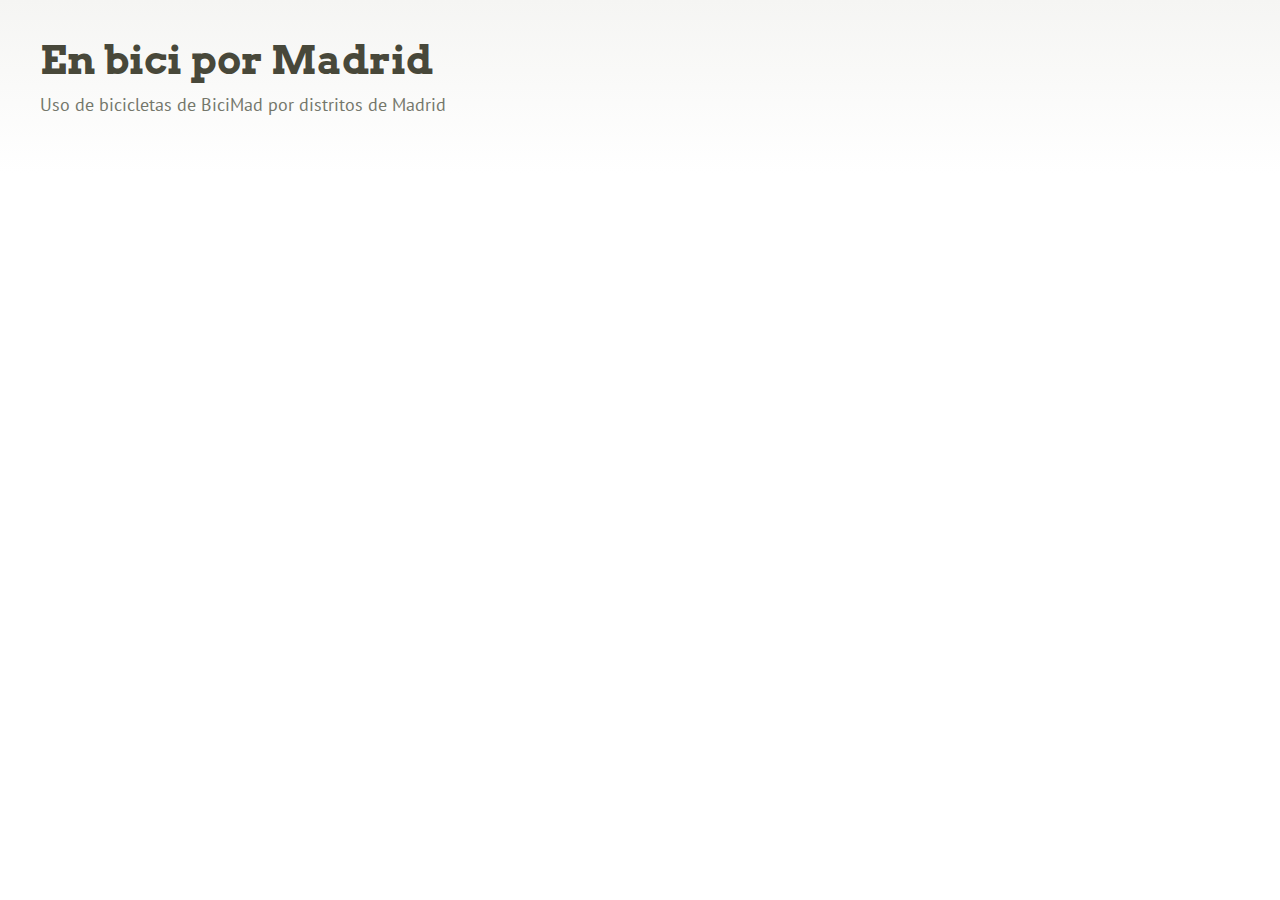
<file: examples/cartodb_js/index.html>
<html>
    <head>
        <title>En bici por Madrid</title>
        <link rel="stylesheet" href="http://libs.cartocdn.com/cartodb.js/v3/3.15/themes/css/cartodb.css" />
        <link rel="stylesheet" href="css/app.css" />

        <link href="http://fonts.googleapis.com/css?family=Arvo" rel="stylesheet" type="text/css">
        <link href="http://fonts.googleapis.com/css?family=PT+Sans" rel="stylesheet" type="text/css">
    </head>

  <body>
      <div class="header">
        <h1>En bici por Madrid</h1>
        <h2>Uso de bicicletas de BiciMad por distritos de Madrid</h2>
      </div>

      <div id="map"></div>

      <script src="http://libs.cartocdn.com/cartodb.js/v3/3.15/cartodb.js"></script>
      <script src="js/app.js"></script>
      <script>
          window.onload = main();
      </script>
  </body>
</html>
</file>
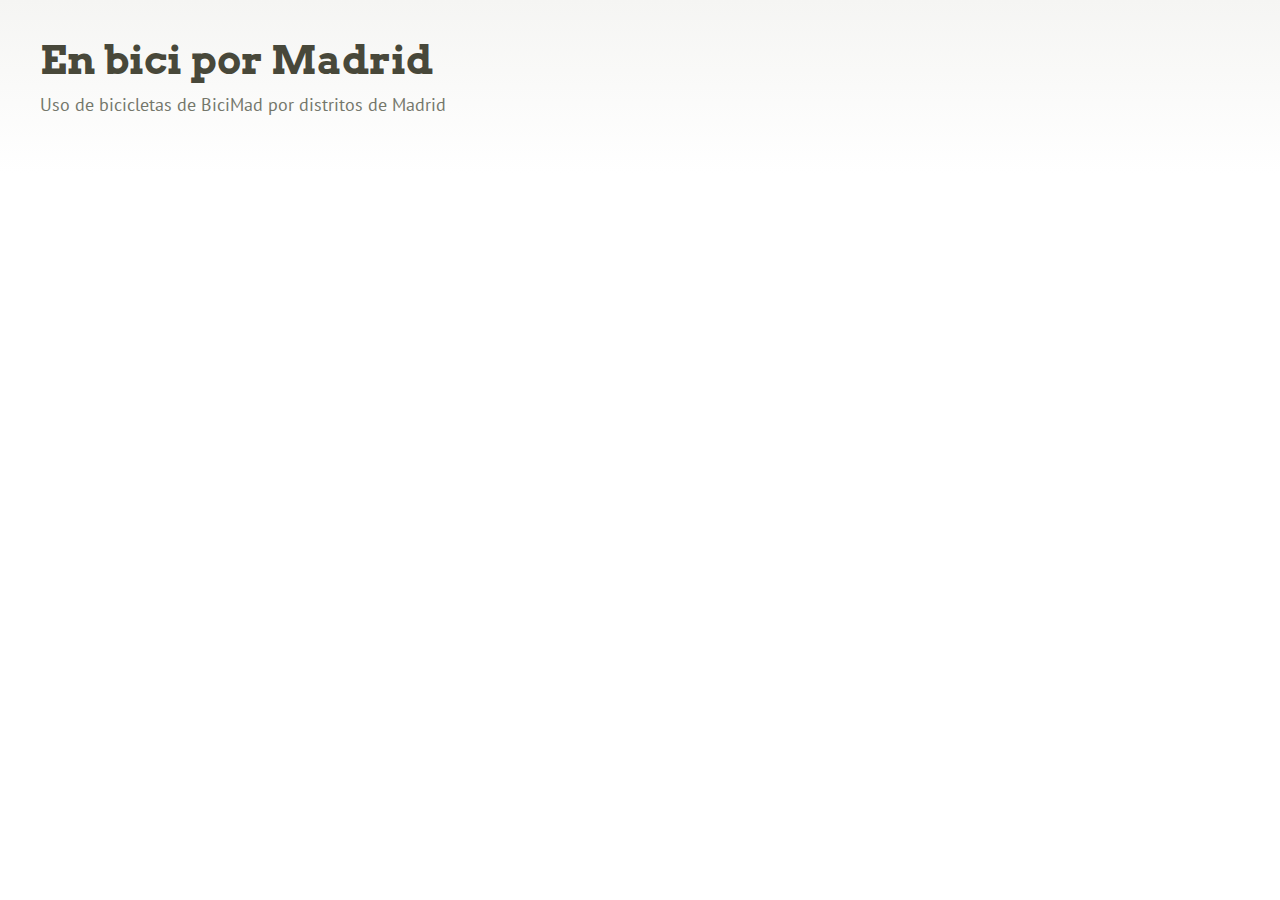
<file: examples/google_maps/index.html>
<html>
    <head>
        <title>En bici por Madrid</title>
        <link rel="stylesheet" href="http://libs.cartocdn.com/cartodb.js/v3/3.15/themes/css/cartodb.css" />
        <link rel="stylesheet" href="css/app.css" />

        <link href="http://fonts.googleapis.com/css?family=Arvo" rel="stylesheet" type="text/css">
        <link href="http://fonts.googleapis.com/css?family=PT+Sans" rel="stylesheet" type="text/css">
    </head>

  <body>
      <div class="header">
        <h1>En bici por Madrid</h1>
        <h2>Uso de bicicletas de BiciMad por distritos de Madrid</h2>
      </div>

      <div id="map"></div>

      <script type="infowindow/html" id="infowindow_template">
        <div class="cartodb-popup v2">
            <a href="#close" class="cartodb-popup-close-button close">x</a>
            <div class="cartodb-popup-content-wrapper">
              <div class="cartodb-popup-content">
                <img src="#" id="google_image">
                <h4>Dirección</h4>
                <p id="address"></p>
              </div>
            </div>
            <div class="cartodb-popup-tip-container"></div>
        </div>
    </script>


      <script src="http://libs.cartocdn.com/cartodb.js/v3/3.15/cartodb.js"></script>
      <script src="js/app.js"></script>
      <script>
          window.onload = main();
      </script>
  </body>
</html>
</file>
<file: examples/cartodb_js/css/app.css>
body { margin: 0; padding: 0; }
/* Header */
.header {
    position: absolute;
    padding: 40px;
    top: 0;
    left: 0;
    right: 0;
    z-index: 2;
    background: -moz-linear-gradient(top, rgba(245,245,243,1) 0%, rgba(245,245,243,0) 100%); /* FF3.6+ */
    background: -webkit-gradient(linear, left top, left bottom, color-stop(0%,rgba(245,245,243,1)), color-stop(100%,rgba(245,245,243,0))); /* Chrome,Safari4+ */
    background: -webkit-linear-gradient(top, rgba(245,245,243,1) 0%,rgba(245,245,243,0) 100%); /* Chrome10+,Safari5.1+ */
    background: -o-linear-gradient(top, rgba(245,245,243,1) 0%,rgba(245,245,243,0) 100%); /* Opera 11.10+ */
    background: -ms-linear-gradient(top, rgba(245,245,243,1) 0%,rgba(245,245,243,0) 100%); /* IE10+ */
    background: linear-gradient(to bottom, rgba(245,245,243,1) 0%,rgba(245,245,243,0) 100%); /* W3C */
}

    h1 { font-family: 'Arvo', Georgia, Times, serif; font-size: 40px; line-height: 40px; margin: 0; color: #48483A;}
    h2 { font-family: 'PT Sans', Helvetica, Arial, sans-serif; font-size: 18px; font-weight: 300; line-height:26px; width: 600px; margin-top: 12px; color: #74776B;  }

    /* custom controls */
    div.cartodb-zoom { position: absolute; top: 160px; left: 20px; }
    div.cartodb-timeslider { left: 40px !important; bottom: 0 !important; }
    /*div.cartodb-timeslider ul li.time { display: none; }*/
    div.cartodb-legend-stack { right: 40px; }
    div.cartodb-fullscreen { margin:145px 0px 0 40px; }


.leaflet-top.leaflet-right { top: 40px; right: 20px; }
.leaflet-top.leaflet-control { margin-top: 0; }
.leaflet-right.leaflet-control { margin-right: 0; }

/* legend */
.info {
    margin: 0px;
    padding: 9px 20px 30px 20px;
    color: #FFF;
    background: #74776B;
    font-size: 14px;
    line-height: 21px;
    color: #B7C8B5;
    font-family: 'PT Sans', Helvetica, Arial, sans-serif;
    min-width: 280px;
    box-shadow: 0 0 15px rgba(0,0,0,0.2);
    border-radius: 4px;
}
    .info.leaflet-control { margin: 0; }
    .info h4 { font-size: 15px; line-height: 20px; color: #FFF; margin: 0; }

    .info table {
        bottom: 30px;
        font: 14px/16px Arial, Helvetica, sans-serif;
        background: white;
        background: rgba(255,255,255,0.8);
        box-shadow: 0 0 15px rgba(0,0,0,0.2);
        border-radius: 5px;
    }
    .info span.bus { position: absolute; bottom: 14px; right: 20px; text-transform: uppercase; font-size: 11px; color: #FFF; }
    .info span.amount { position: absolute; bottom: 38px;  right: 20px; text-transform: uppercase; font-size: 11px; color: #B7C8B5; }



/* Graph */
.graph { margin: 40px 0 16px; }
    .graph-lst {
      list-style-type: none;
      border-bottom: 1px solid rgba(255, 255, 255, .2);
      padding: 0 20px 0 0;
      font-family: 'PT Sans';
    }
    .graph-lst li {
      display: inline-block;
      vertical-align: bottom;
      width: 20px;
      margin-left: 12px;
      background: #B7C8B5;
      position: relative;
    }
    .graph-lst li:first-child {
      margin-left: 0;
    }
    .graph-figure {
      font-size: 12px;
      font-weight: 200;
      position: absolute;
      top: -22px;
      color: #B7C8B5;
      font-weight: bold;
      width: 20px;
      text-align: center;
    }
    .graph-provider {
      font-size: 12px;
      position: absolute;
      bottom: -22px;
      color: #fff;
      font-weight: regular;
      width: 20px;
      text-align: center;
    }
</file>
<file: examples/google_maps/css/app.css>
body { margin: 0; padding: 0; }
/* Header */
.header {
    position: absolute;
    padding: 40px;
    top: 0;
    left: 0;
    right: 0;
    z-index: 2;
    background: -moz-linear-gradient(top, rgba(245,245,243,1) 0%, rgba(245,245,243,0) 100%); /* FF3.6+ */
    background: -webkit-gradient(linear, left top, left bottom, color-stop(0%,rgba(245,245,243,1)), color-stop(100%,rgba(245,245,243,0))); /* Chrome,Safari4+ */
    background: -webkit-linear-gradient(top, rgba(245,245,243,1) 0%,rgba(245,245,243,0) 100%); /* Chrome10+,Safari5.1+ */
    background: -o-linear-gradient(top, rgba(245,245,243,1) 0%,rgba(245,245,243,0) 100%); /* Opera 11.10+ */
    background: -ms-linear-gradient(top, rgba(245,245,243,1) 0%,rgba(245,245,243,0) 100%); /* IE10+ */
    background: linear-gradient(to bottom, rgba(245,245,243,1) 0%,rgba(245,245,243,0) 100%); /* W3C */
}

    h1 { font-family: 'Arvo', Georgia, Times, serif; font-size: 40px; line-height: 40px; margin: 0; color: #48483A;}
    h2 { font-family: 'PT Sans', Helvetica, Arial, sans-serif; font-size: 18px; font-weight: 300; line-height:26px; width: 600px; margin-top: 12px; color: #74776B;  }

    /* custom controls */
    div.cartodb-zoom { position: absolute; top: 160px; left: 20px; }
    div.cartodb-timeslider { left: 40px !important; bottom: 0 !important; }
    /*div.cartodb-timeslider ul li.time { display: none; }*/
    div.cartodb-legend-stack { right: 40px; }
    div.cartodb-fullscreen { margin:145px 0px 0 40px; }


.leaflet-top.leaflet-right { top: 40px; right: 20px; }
.leaflet-top.leaflet-control { margin-top: 0; }
.leaflet-right.leaflet-control { margin-right: 0; }

/* legend */
.info {
    margin: 0px;
    padding: 9px 20px 30px 20px;
    color: #FFF;
    background: #74776B;
    font-size: 14px;
    line-height: 21px;
    color: #B7C8B5;
    font-family: 'PT Sans', Helvetica, Arial, sans-serif;
    min-width: 280px;
    box-shadow: 0 0 15px rgba(0,0,0,0.2);
    border-radius: 4px;
}
    .info.leaflet-control { margin: 0; }
    .info h4 { font-size: 15px; line-height: 20px; color: #FFF; margin: 0; }

    .info table {
        bottom: 30px;
        font: 14px/16px Arial, Helvetica, sans-serif;
        background: white;
        background: rgba(255,255,255,0.8);
        box-shadow: 0 0 15px rgba(0,0,0,0.2);
        border-radius: 5px;
    }
    .info span.length { position: absolute; bottom: 14px; right: 20px; text-transform: uppercase; font-size: 11px; color: #FFF; }
    .info span.stations { position: absolute; bottom: 37px;  right: 20px; text-transform: uppercase; font-size: 11px; color: #B7C8B5; }



/* Graph */
.graph { margin: 40px 0 16px; }
    .graph-figure {
      font-size: 12px;
      font-weight: 200;
      position: absolute;
      top: 40px;
      color: #B7C8B5;
      font-weight: bold;
      text-align: center;
    }
    .graph-provider {
      font-size: 12px;
      position: absolute;
      bottom: 15px;
      color: #fff;
      font-weight: regular;
      text-align: center;
    }
</file>
